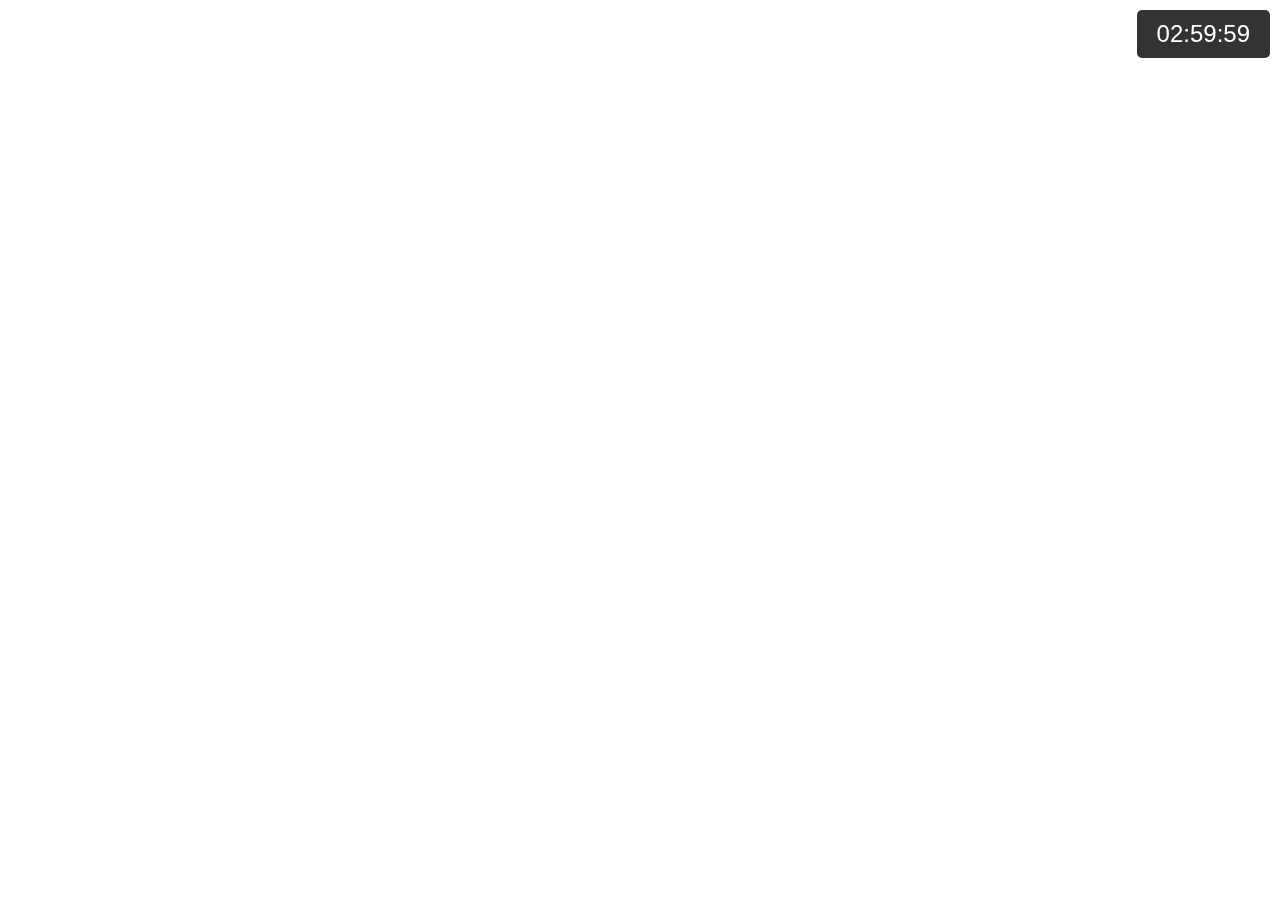
<file: index.html>
<!DOCTYPE html>
<html lang="en">
<head>
    <meta charset="UTF-8">
    <meta name="viewport" content="width=device-width, initial-scale=1.0">
    <title>Math Help</title>
    <link rel="manifest" href="manifest.json">
    <link rel="icon" href="icon.png" type="image/png"> <!-- Favicon link -->
    <link rel="stylesheet" href="styles.css"> <!-- Link to the external CSS file -->
    <style>
        /* Make the iframe take up the whole screen */
        iframe {
            width: 100%;
            height: 100vh; /* Full height of the viewport */
            border: none; /* Remove border */
        }
        /* Timer styles */
        #timer {
            position: fixed;
            top: 10px;
            right: 10px;
            background-color: rgba(0, 0, 0, 0.8);
            color: white;
            padding: 10px 20px;
            border-radius: 5px;
            font-family: Arial, sans-serif;
            font-size: 24px;
            cursor: pointer;
            z-index: 1000;
        }
    </style>
</head>
<body>
    <iframe src="https://videogamenerds.wixstudio.com/math-help"></iframe>
    <div id="timer">Loading...</div>

    <script src="timer.js"></script> <!-- Link to the timer script -->
</body>
</html>
</file>
<file: styles.css>
/* CSS to make the iframe take up the whole screen */
html, body {
    height: 100%;
    margin: 0;
    padding: 0;
}
iframe {
    width: 100%;
    height: 100%;
    border: none; /* Remove border if needed */
}
</file>
